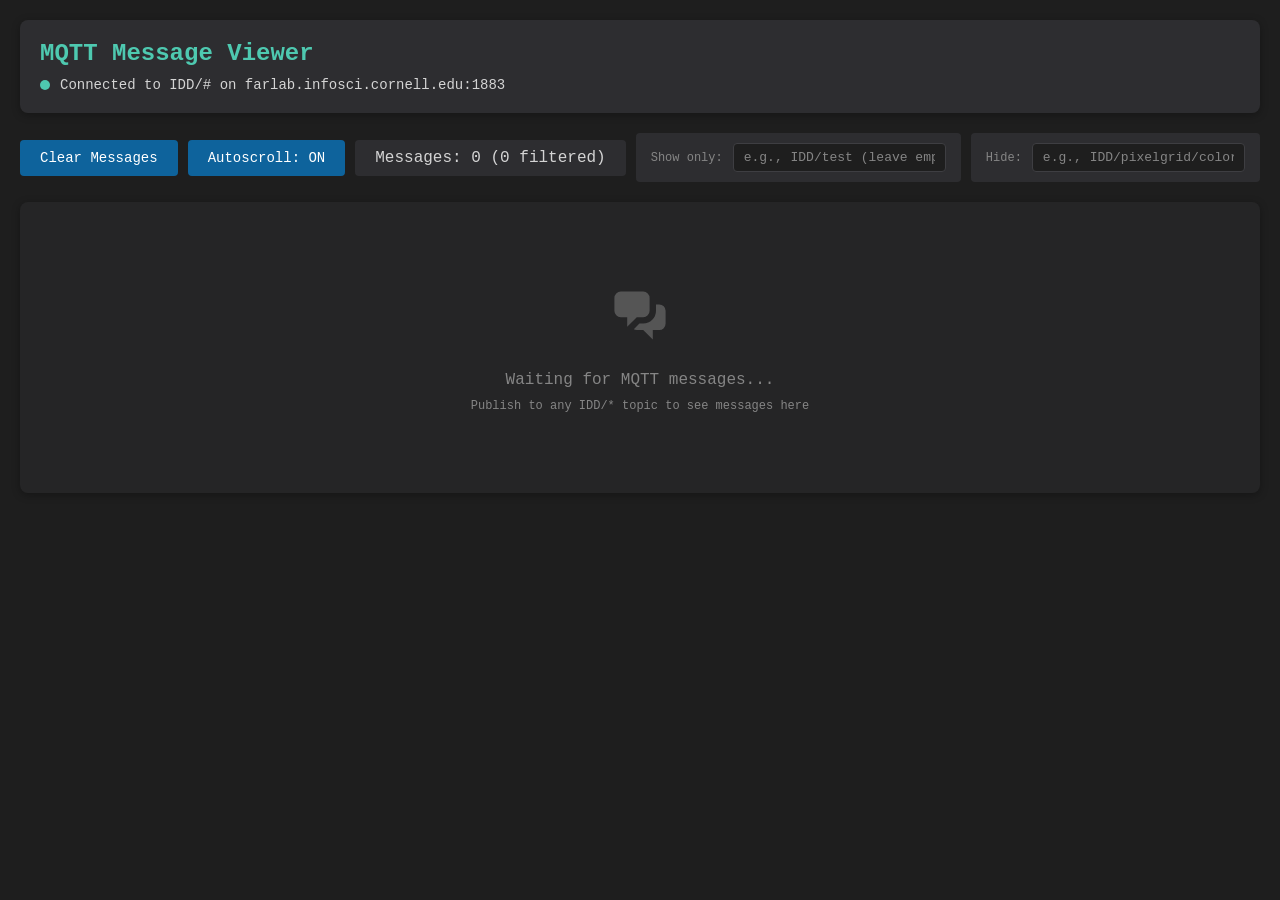
<file: Lab 6/templates/mqtt_viewer.html>
<!DOCTYPE html>
<html lang="en">
<head>
    <meta charset="UTF-8">
    <meta name="viewport" content="width=device-width, initial-scale=1.0">
    <title>MQTT Message Viewer</title>
    <script src="https://cdn.socket.io/4.5.4/socket.io.min.js"></script>
    <style>
        * {
            margin: 0;
            padding: 0;
            box-sizing: border-box;
        }
        
        body {
            font-family: 'Monaco', 'Courier New', monospace;
            background: #1e1e1e;
            color: #d4d4d4;
            padding: 20px;
        }
        
        .header {
            background: #2d2d30;
            padding: 20px;
            border-radius: 8px;
            margin-bottom: 20px;
            box-shadow: 0 2px 8px rgba(0,0,0,0.3);
        }
        
        h1 {
            color: #4ec9b0;
            font-size: 24px;
            margin-bottom: 10px;
        }
        
        .status {
            display: flex;
            align-items: center;
            gap: 10px;
            font-size: 14px;
        }
        
        .status-dot {
            width: 10px;
            height: 10px;
            border-radius: 50%;
            background: #4ec9b0;
            animation: pulse 2s infinite;
        }
        
        @keyframes pulse {
            0%, 100% { opacity: 1; }
            50% { opacity: 0.5; }
        }
        
        .controls {
            margin-bottom: 20px;
            display: flex;
            gap: 10px;
            flex-wrap: wrap;
            align-items: center;
        }
        
        .filter-section {
            display: flex;
            gap: 10px;
            align-items: center;
            background: #2d2d30;
            padding: 10px 15px;
            border-radius: 4px;
            flex-grow: 1;
        }
        
        .filter-section label {
            font-size: 12px;
            color: #858585;
            white-space: nowrap;
        }
        
        .filter-section input {
            background: #1e1e1e;
            border: 1px solid #3e3e42;
            color: #d4d4d4;
            padding: 6px 10px;
            border-radius: 4px;
            font-family: inherit;
            font-size: 13px;
            flex-grow: 1;
            min-width: 150px;
        }
        
        .filter-section input:focus {
            outline: none;
            border-color: #0e639c;
        }
        
        .filter-section input::placeholder {
            color: #858585;
        }
        
        button {
            background: #0e639c;
            color: white;
            border: none;
            padding: 10px 20px;
            border-radius: 4px;
            cursor: pointer;
            font-size: 14px;
            font-family: inherit;
            transition: background 0.2s;
        }
        
        button:hover {
            background: #1177bb;
        }
        
        button:active {
            background: #0d5a8f;
        }
        
        #messageCount {
            background: #2d2d30;
            padding: 10px 20px;
            border-radius: 4px;
            line-height: 1;
            display: flex;
            align-items: center;
        }
        
        .messages-container {
            background: #252526;
            border-radius: 8px;
            padding: 20px;
            max-height: calc(100vh - 250px);
            overflow-y: auto;
            box-shadow: 0 2px 8px rgba(0,0,0,0.3);
        }
        
        .message {
            background: #2d2d30;
            border-left: 3px solid #4ec9b0;
            padding: 15px;
            margin-bottom: 15px;
            border-radius: 4px;
            animation: slideIn 0.3s ease-out;
        }
        
        .message.filtered {
            display: none;
        }
        
        @keyframes slideIn {
            from {
                opacity: 0;
                transform: translateY(-10px);
            }
            to {
                opacity: 1;
                transform: translateY(0);
            }
        }
        
        .message-header {
            display: flex;
            justify-content: space-between;
            margin-bottom: 10px;
            font-size: 12px;
        }
        
        .timestamp {
            color: #858585;
        }
        
        .topic {
            color: #4ec9b0;
            font-weight: bold;
        }
        
        .payload {
            background: #1e1e1e;
            padding: 10px;
            border-radius: 4px;
            font-size: 13px;
            line-height: 1.5;
            overflow-x: auto;
        }
        
        .payload.json {
            color: #ce9178;
        }
        
        .payload.text {
            color: #d4d4d4;
        }
        
        .empty-state {
            text-align: center;
            padding: 60px 20px;
            color: #858585;
        }
        
        .empty-state svg {
            width: 64px;
            height: 64px;
            margin-bottom: 20px;
            opacity: 0.5;
        }
        
        /* Scrollbar styling */
        ::-webkit-scrollbar {
            width: 10px;
        }
        
        ::-webkit-scrollbar-track {
            background: #1e1e1e;
        }
        
        ::-webkit-scrollbar-thumb {
            background: #424242;
            border-radius: 5px;
        }
        
        ::-webkit-scrollbar-thumb:hover {
            background: #4e4e4e;
        }
    </style>
</head>
<body>
    <div class="header">
        <h1>MQTT Message Viewer</h1>
        <div class="status">
            <div class="status-dot"></div>
            <span>Connected to IDD/# on farlab.infosci.cornell.edu:1883</span>
        </div>
    </div>
    
    <div class="controls">
        <button onclick="clearMessages()">Clear Messages</button>
        <button onclick="toggleAutoscroll()">
            <span id="autoscrollText">Autoscroll: ON</span>
        </button>
        <div id="messageCount">Messages: 0 (0 filtered)</div>
        
        <div class="filter-section">
            <label>Show only:</label>
            <input type="text" id="includeFilter" placeholder="e.g., IDD/test (leave empty for all)" 
                   oninput="applyFilters()">
        </div>
        
        <div class="filter-section">
            <label>Hide:</label>
            <input type="text" id="excludeFilter" placeholder="e.g., IDD/pixelgrid/colors" 
                   oninput="applyFilters()">
        </div>
    </div>
    
    <div class="messages-container" id="messagesContainer">
        <div class="empty-state">
            <svg fill="currentColor" viewBox="0 0 20 20">
                <path d="M2 5a2 2 0 012-2h7a2 2 0 012 2v4a2 2 0 01-2 2H9l-3 3v-3H4a2 2 0 01-2-2V5z"></path>
                <path d="M15 7v2a4 4 0 01-4 4H9.828l-1.766 1.767c.28.149.599.233.938.233h2l3 3v-3h2a2 2 0 002-2V9a2 2 0 00-2-2h-1z"></path>
            </svg>
            <div>Waiting for MQTT messages...</div>
            <div style="font-size: 12px; margin-top: 10px;">Publish to any IDD/* topic to see messages here</div>
        </div>
    </div>

    <script>
        const socket = io();
        let messageCount = 0;
        let filteredCount = 0;
        let autoscroll = true;
        
        socket.on('connect', () => {
            console.log('Connected to viewer');
        });
        
        socket.on('mqtt_message', (data) => {
            addMessage(data);
        });
        
        socket.on('messages_cleared', () => {
            document.getElementById('messagesContainer').innerHTML = '';
            messageCount = 0;
            filteredCount = 0;
            updateMessageCount();
        });
        
        function addMessage(data) {
            const container = document.getElementById('messagesContainer');
            
            // Remove empty state if present
            const emptyState = container.querySelector('.empty-state');
            if (emptyState) {
                emptyState.remove();
            }
            
            // Create message element
            const messageDiv = document.createElement('div');
            messageDiv.className = 'message';
            messageDiv.dataset.topic = data.topic;
            
            const payloadClass = data.is_json ? 'json' : 'text';
            
            messageDiv.innerHTML = `
                <div class="message-header">
                    <span class="topic">${escapeHtml(data.topic)}</span>
                    <span class="timestamp">${escapeHtml(data.timestamp)}</span>
                </div>
                <div class="payload ${payloadClass}">${escapeHtml(data.payload)}</div>
            `;
            
            // Add to top of container
            container.insertBefore(messageDiv, container.firstChild);
            
            // Update count
            messageCount++;
            
            // Apply filters to new message
            applyFiltersToMessage(messageDiv);
            
            // Limit messages in DOM
            const messages = container.querySelectorAll('.message');
            if (messages.length > 100) {
                messages[messages.length - 1].remove();
            }
            
            // Autoscroll to top
            if (autoscroll) {
                container.scrollTop = 0;
            }
        }
        
        function applyFiltersToMessage(messageDiv) {
            const topic = messageDiv.dataset.topic;
            const includeFilter = document.getElementById('includeFilter').value.trim();
            const excludeFilter = document.getElementById('excludeFilter').value.trim();
            
            let shouldShow = true;
            
            // Apply include filter (show only matching topics)
            if (includeFilter) {
                shouldShow = topic.includes(includeFilter);
            }
            
            // Apply exclude filter (hide matching topics)
            if (shouldShow && excludeFilter) {
                shouldShow = !topic.includes(excludeFilter);
            }
            
            if (shouldShow) {
                messageDiv.classList.remove('filtered');
            } else {
                messageDiv.classList.add('filtered');
            }
            
            return shouldShow;
        }
        
        function applyFilters() {
            const container = document.getElementById('messagesContainer');
            const messages = container.querySelectorAll('.message');
            
            filteredCount = 0;
            messages.forEach(msg => {
                const visible = applyFiltersToMessage(msg);
                if (!visible) filteredCount++;
            });
            
            updateMessageCount();
        }
        
        function clearMessages() {
            socket.emit('clear_messages');
        }
        
        function toggleAutoscroll() {
            autoscroll = !autoscroll;
            document.getElementById('autoscrollText').textContent = 
                `Autoscroll: ${autoscroll ? 'ON' : 'OFF'}`;
        }
        
        function updateMessageCount() {
            const text = filteredCount > 0 
                ? `Messages: ${messageCount} (${filteredCount} filtered)`
                : `Messages: ${messageCount}`;
            document.getElementById('messageCount').textContent = text;
        }
        
        function escapeHtml(text) {
            const div = document.createElement('div');
            div.textContent = text;
            return div.innerHTML;
        }
    </script>
</body>
</html>
</file>
